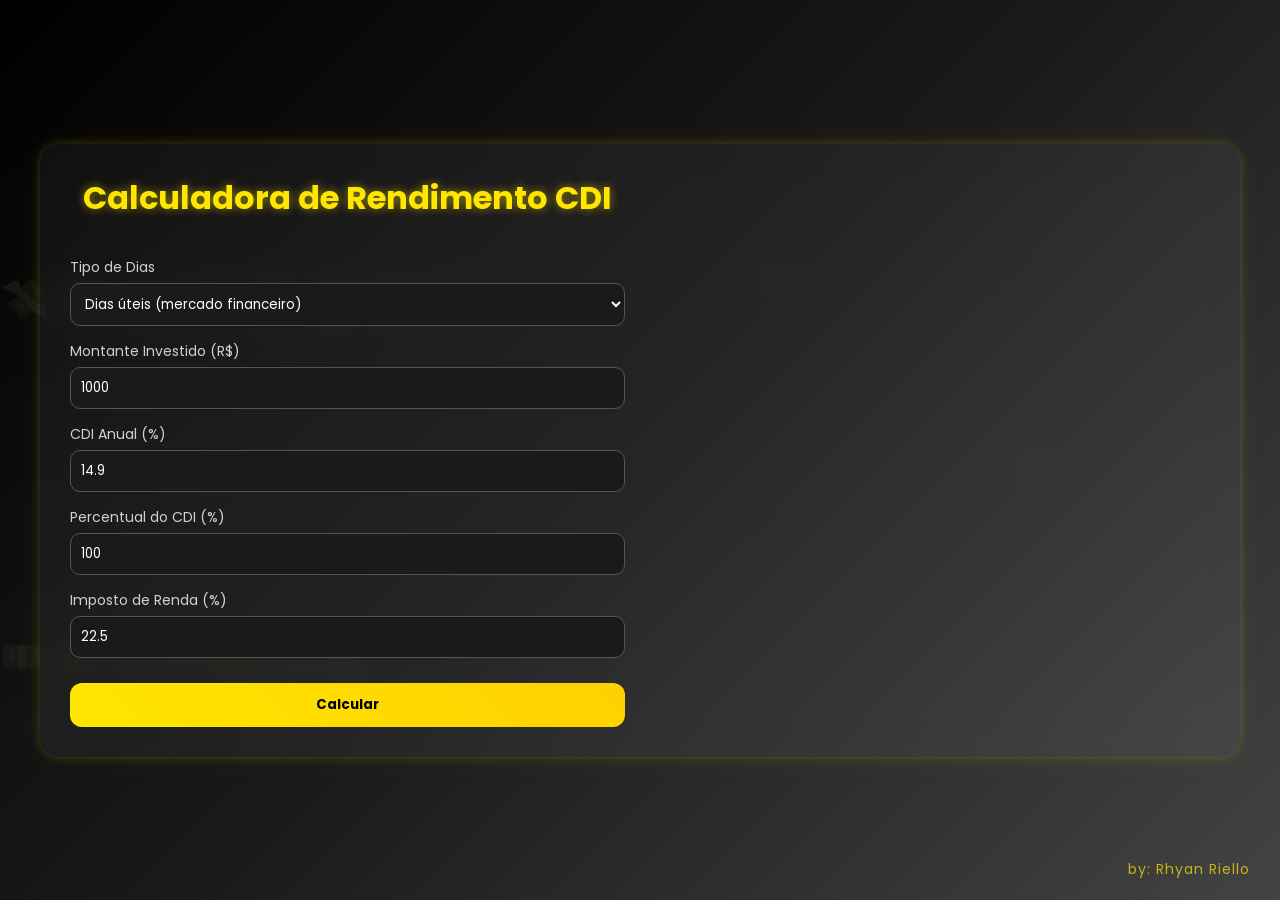
<file: index.html>
<!DOCTYPE html>
<html lang="pt-br">

<head>

<meta charset="UTF-8">
<title>Calculadora CDI</title>

<link href="https://fonts.googleapis.com/css2?family=Poppins:wght@300;400;500;600;700&display=swap" rel="stylesheet">

<link rel="stylesheet" href="css/style.css">

</head>

<body>

<!-- FUNDO ANIMADO -->
<div class="money-bg"></div>

<!-- BRILHOS -->
<div class="sparkle" style="top:20%;left:15%;"></div>
<div class="sparkle" style="top:70%;left:40%;"></div>
<div class="sparkle" style="top:50%;left:80%;"></div>
<div class="sparkle" style="top:30%;left:60%;"></div>
<div class="sparkle" style="top:80%;left:20%;"></div>

<div class="container">

<!-- CALCULADORA -->
<div class="calculadora">

<h1>Calculadora de Rendimento CDI</h1>

<label>Tipo de Dias</label>
<select id="tipoDias">
<option value="252">Dias úteis (mercado financeiro)</option>
<option value="365">Dias corridos</option>
</select>

<label>Montante Investido (R$)</label>
<input type="number" id="valor" value="1000">

<label>CDI Anual (%)</label>
<input type="number" id="cdi" value="14.9">

<label>Percentual do CDI (%)</label>
<input type="number" id="percentual" value="100">

<label>Imposto de Renda (%)</label>
<input type="number" id="ir" value="22.5">

<button id="btnCalcular">Calcular</button>

</div>

<!-- RESULTADOS -->
<div class="resultado" id="resultado" style="display:none">

<p>📈 Rendimento Diário Bruto: <span class="valor" id="diaBruto"></span></p>

<p>💰 Rendimento Diário Líquido: <span class="valor" id="diaLiquido"></span></p>

<p>📆 Rendimento Mensal Bruto: <span class="valor" id="mesBruto"></span></p>

<p>💵 Rendimento Mensal Líquido: <span class="valor" id="mesLiquido"></span></p>

</div>

</div>

<script src="script.js"></script>

<div class="autor">
by: Rhyan Riello
</div>

</body>


</html>
</file>
<file: css/style.css>
/* RESET */
* {
  margin: 0;
  padding: 0;
  box-sizing: border-box;
  font-family: 'Poppins', sans-serif;
}

/* FUNDO */
body {
  height: 100vh;
  background: linear-gradient(135deg, #000000, #1a1a1a, #434343);
  display: flex;
  align-items: center;
  justify-content: center;
  color: white;
}

/* CONTAINER PRINCIPAL */
.container {
  width: 95%;
  max-width: 1200px;
  padding: 30px;
  border-radius: 20px;

  background: rgba(255, 255, 255, 0.05);
  backdrop-filter: blur(15px);

  box-shadow: 
    0 0 10px #ffe60033,
    0 0 30px #ffe60011;

  display: grid;
  grid-template-columns: 1fr 1.2fr;
  gap: 30px;

  transition: 0.3s;
}

/* HOVER CARD */
.container:hover {
  transform: translateY(-5px);
}

/* TITULO */
h1 {
  text-align: center;
  margin-bottom: 20px;
  color: #ffe600;
  text-shadow: 0 0 10px #ffe60088;
}

/* CALCULADORA */
.calculadora {
  display: flex;
  flex-direction: column;
}

/* LABEL */
label {
  margin-top: 15px;
  font-size: 14px;
  opacity: 0.8;
}

/* INPUT E SELECT */
input,
select {
  margin-top: 5px;
  padding: 10px;
  border-radius: 10px;
  border: 1px solid #555;
  background: #1a1a1a;
  color: white;

  transition: all 0.3s ease;
}

/* FOCO INPUT */
input:focus,
select:focus {
  outline: none;
  border-color: #ffe600;
  box-shadow: 0 0 10px #ffe60066;
}

/* BOTÃO */
button {
  margin-top: 25px;
  padding: 12px;
  border-radius: 12px;
  border: none;
  font-weight: bold;
  cursor: pointer;

  background: linear-gradient(45deg, #ffe600, #ffd000);
  color: #000;

  transition: all 0.3s ease;
}

/* HOVER BOTÃO */
button:hover {
  transform: scale(1.05);
  box-shadow: 0 0 15px #ffe600aa;
}

/* RESULTADO */
.resultado{
margin-top:120px;
padding-left:40px;
display:flex;
flex-direction:column;
gap:25px;
}

.resultado p{
font-size:22px;
color:#ffe600;
font-weight:500;
text-shadow:0 0 8px rgba(255,230,0,0.6);
}

/* ANIMAÇÃO */
@keyframes fadeIn {
  from {
    opacity: 0;
    transform: translateY(10px);
  }
  to {
    opacity: 1;
    transform: translateY(0);
  }
}

/* ÁREA DE GRÁFICOS */
.graficos {
  display: flex;
  flex-direction: column;
  gap: 20px;
}

/* CARD DE GRÁFICO */
.grafico-card {
  padding: 20px;
  border-radius: 15px;

  background: rgba(255, 255, 255, 0.05);
  backdrop-filter: blur(10px);

  box-shadow: 0 0 10px #ffe60022;

  transition: all 0.3s;
}

/* HOVER GRÁFICO */
.grafico-card:hover {
  transform: translateY(-3px);
  box-shadow: 0 0 20px #ffe60044;
}

/* CANVAS */
canvas {
  width: 100% !important;
  height: 250px !important;
}

/* RESPONSIVO */
@media (max-width: 900px) {
  .container {
    grid-template-columns: 1fr;
  }

  .graficos {
    margin-top: 20px;
  }
}

.container {
  display: grid;
  grid-template-columns: 1fr 1fr; /* duas colunas iguais */
  gap: 30px;
  align-items: start; /* garante que fique no topo */
}

.info-rendimento {
  display: flex;
  flex-direction: column;
  justify-content: flex-start;
  gap: 15px;
  padding: 20px;
  border-radius: 15px;
  background: rgba(255,255,255,0.05);
  backdrop-filter: blur(10px);
  box-shadow: 0 0 10px #ffe60022;
}

.resultado {
  font-size: 20px;
  font-weight: bold;
  color: #ffe600;
  text-shadow: 0 0 10px #ffe60088;
}

.autor{
position:fixed;
bottom:20px;
right:30px;
font-size:14px;
color:#ffe600;
opacity:0.7;
font-weight:400;
letter-spacing:1px;
}

.money-bg{
position:fixed;
top:0;
left:0;
width:100%;
height:100%;
pointer-events:none;
overflow:hidden;
z-index:0;
}

.money-bg::before,
.money-bg::after{
content:"💵 💰 💸 💵 💰 💸";
position:absolute;
font-size:40px;
opacity:0.05;
white-space:nowrap;
animation:moneyMove 20s linear infinite;
}

.money-bg::after{
top:60%;
animation-duration:30s;
}

@keyframes moneyMove{

0%{
transform:translateX(-100%);
}

100%{
transform:translateX(100%);
}

}

/* GARANTIR QUE CONTEÚDO FIQUE ACIMA DO FUNDO */
.container{
position:relative;
z-index:2;
}

/* FUNDO DE DINHEIRO ANIMADO */
.money-bg{
position:fixed;
top:0;
left:0;
width:100%;
height:100%;
pointer-events:none;
overflow:hidden;
z-index:0;
}

/* DINHEIRO PASSANDO */
.money-bg::before{
content:"💸 💵 💰 💸 💵 💰 💸 💵";
position:absolute;
top:30%;
font-size:40px;
opacity:0.07;
white-space:nowrap;
animation:moneyMove 25s linear infinite;
}

.money-bg::after{
content:"💵 💰 💸 💵 💰 💸 💵";
position:absolute;
top:70%;
font-size:35px;
opacity:0.06;
white-space:nowrap;
animation:moneyMove 35s linear infinite;
}

/* ANIMAÇÃO DINHEIRO */
@keyframes moneyMove{

0%{
transform:translateX(-100%);
}

100%{
transform:translateX(100%);
}

}

/* BRILHOS NO FUNDO */
.sparkle{
position:fixed;
width:4px;
height:4px;
background:#ffe600;
border-radius:50%;
box-shadow:0 0 10px #ffe600,0 0 20px #ffe600;
animation:twinkle 4s infinite alternate;
opacity:0.4;
}

@keyframes twinkle{

0%{
transform:scale(0.5);
opacity:0.2;
}

100%{
transform:scale(1.2);
opacity:0.8;
}

}
</file>
